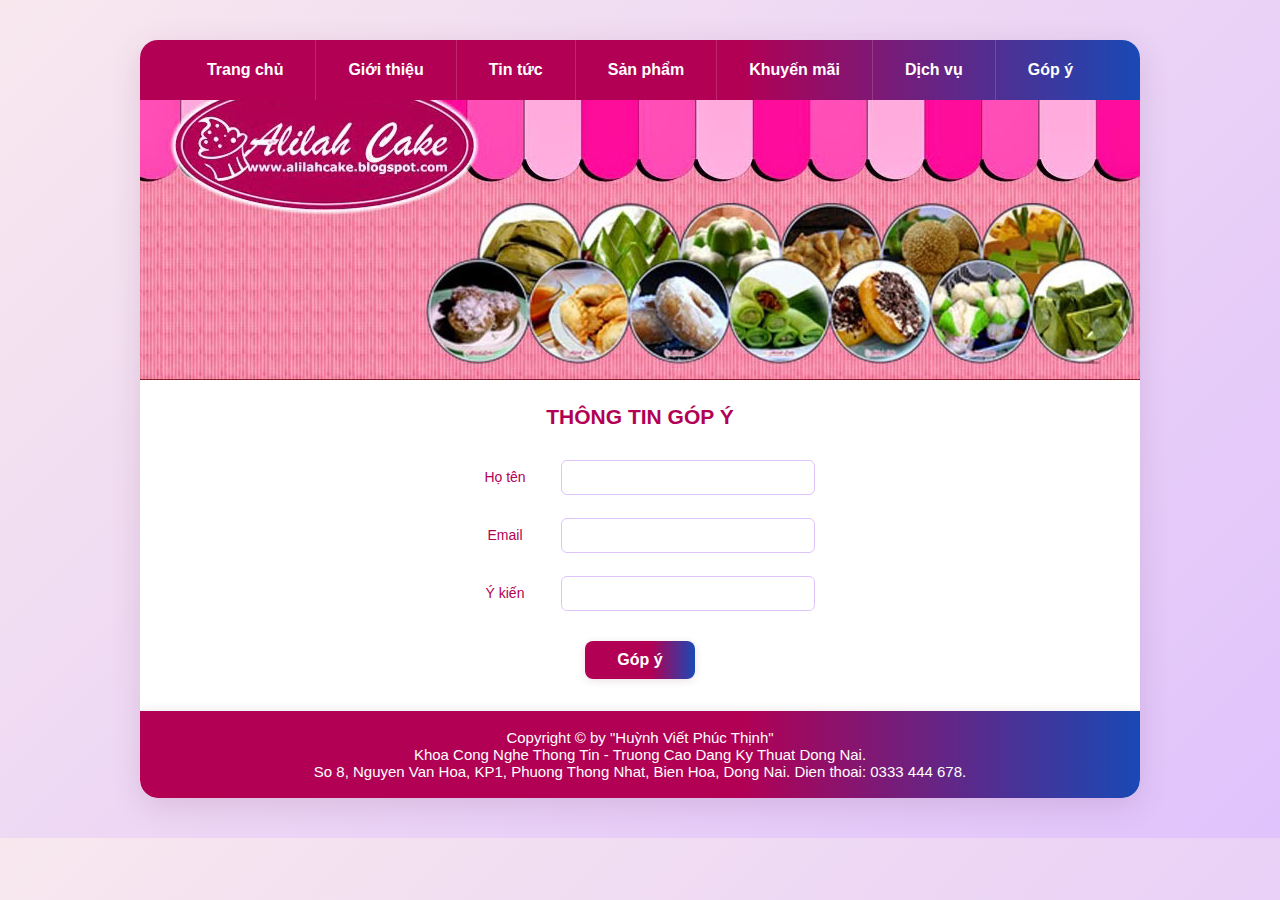
<file: about.html>
<!DOCTYPE html>
<html lang="en">
<head>
    <meta charset="UTF-8">
    <meta http-equiv="X-UA-Compatible" content="IE=edge">
    <meta name="viewport" content="width=device-width, initial-scale=1.0">
    <title>Alilah Cake</title>
</head>
<link rel="stylesheet" href="./about.css">
<body>
   <div class="container">
        <div class="menutop">
            <ul>
                <li><a href="./index.html">Trang chủ</a></li>
                <li><a href="#">Giới thiệu</a></li>
                <li><a href="#">Tin tức</a></li>
                <li><a href="#">Sản phẩm</a></li>
                <li><a href="#">Khuyến mãi</a></li>
                <li><a href="#">Dịch vụ</a></li>
                <li><a href="#" id="id">Góp ý</a></li>
            </ul>
        </div>
        <div class="banner">
            <img src="./images/banner.JPG" alt="banner">
        </div>
        <div class="detail">
            <h2>THÔNG TIN GÓP Ý</h2>
            <form class="gopy-form">
            <div class="form">
                <label for="hoten">Họ tên</label>
                <input id="hoten" name="Ho ten" type="text" required>
            </div>
            <div class="form">
                <label for="email">Email</label>
                <input id="email" name="Email" type="email" required>
            </div>
            <div class="form">
                <label for="ykien">Ý kiến</label>
                <input id="ykien" name="Y kien" type="text" required>
            </div>
                <button type="submit" class="btn-gopy">Góp ý</button>
            </form>
    </div>
        <div class="footer">
            Copyright &copy by "Huỳnh Viết Phúc Thịnh"<br>
            Khoa Cong Nghe Thong Tin - Truong Cao Dang Ky Thuat Dong Nai.<br>
            So 8, Nguyen Van Hoa, KP1, Phuong Thong Nhat, Bien Hoa, Dong Nai. Dien thoai: 0333 444 678.
        </div>
   </div> 
</body>
</html>
</file>
<file: about.css>
body {
    background: linear-gradient(135deg, #f8e8ee 0%, #e0c3fc 100%);
    margin: 0;
    padding: 0;
}

.container {
    width: 1000px;
    font-size: 14px;
    font-family: 'Segoe UI', Tahoma, Geneva, Verdana, sans-serif;
    margin: 40px auto;
    background: #fff;
    border-radius: 18px;
    box-shadow: 0 8px 32px rgba(80, 0, 54, 0.12);
    overflow: hidden;
}

.menutop {
    background: linear-gradient(90deg, #b20054 60%, #1949b5 100%);
    height: 60px;
    display: flex;
    align-items: center;
    justify-content: center;
    box-shadow: 0 2px 8px rgba(80,0,54,0.08);
}

.menutop ul {
    display: flex;
    gap: 0;
    padding: 0;
    margin: 0;
}

.menutop li {
    list-style: none;
    margin: 0;
}

.menutop li a {
    text-decoration: none;
    color: #fff;
    font-size: 16px;
    font-weight: 600;
    padding: 0 32px;
    height: 60px;
    display: flex;
    align-items: center;
    transition: background 0.3s, color 0.3s, font-size 0.2s;
    border-right: 1px solid rgba(255,255,255,0.15);
}

.menutop li:last-child a {
    border-right: none;
}

.menutop li a:hover {
    color: #fff;
    background: #1949b5;
    font-size: 17px;
    box-shadow: 0 2px 12px rgba(25,73,181,0.08);
    border-radius: 8px 8px 0 0;
}

.menutop li a:active {
    color: #ffd6e0;
}

.banner {
  height: 280px;
  width: 1000px;
}

#id {
  border-right: 0px;
}

.detail {
  text-align: center;
  line-height: 40px;
}
.detail h2 {
  color: #b20054;
}
.gopy-form {
    display: flex;
    flex-direction: column;
    align-items: center;
    gap: 18px;
    margin-top: 20px;
  }

.form {
    display: flex;
    align-items: center;
    gap: 16px;
    width: 350px;
    justify-content: space-between;
}

.form label {
    min-width: 80px;
    font-weight: 500;
    color: #b20054;
}

.form input {
    flex: 1;
    padding: 8px 12px;
    border: 1px solid #e0c3fc;
    border-radius: 6px;
    font-size: 15px;
    transition: border 0.3s;
}

.form input:focus {
    border: 1.5px solid #b20054;
    outline: none;
}

.btn-gopy {
    background: linear-gradient(90deg, #b20054 60%, #1949b5 100%);
    color: #fff;
    font-size: 16px;
    font-weight: bold;
    padding: 10px 32px;
    border: none;
    border-radius: 8px;
    cursor: pointer;
    box-shadow: 0 2px 8px rgba(80,0,54,0.12);
    transition: background 0.3s, transform 0.2s, box-shadow 0.2s;
    margin-top: 10px;
}

.btn-gopy:hover {
    background: linear-gradient(90deg, #1949b5 60%, #b20054 100%);
    color: #ffd6e0;
    transform: translateY(-2px) scale(1.05);
    box-shadow: 0 4px 16px rgba(25,73,181,0.18);
}
.footer {
    width: 100%;
    background: linear-gradient(90deg, #b20054 60%, #1949b5 100%);
    color: #fff;
    padding: 18px 0;
    text-align: center;
    border-radius: 0 0 18px 18px;
    margin-top: 32px;
    font-size: 15px;
    box-shadow: 0 -2px 8px rgba(80,0,54,0.08);
}
</file>
